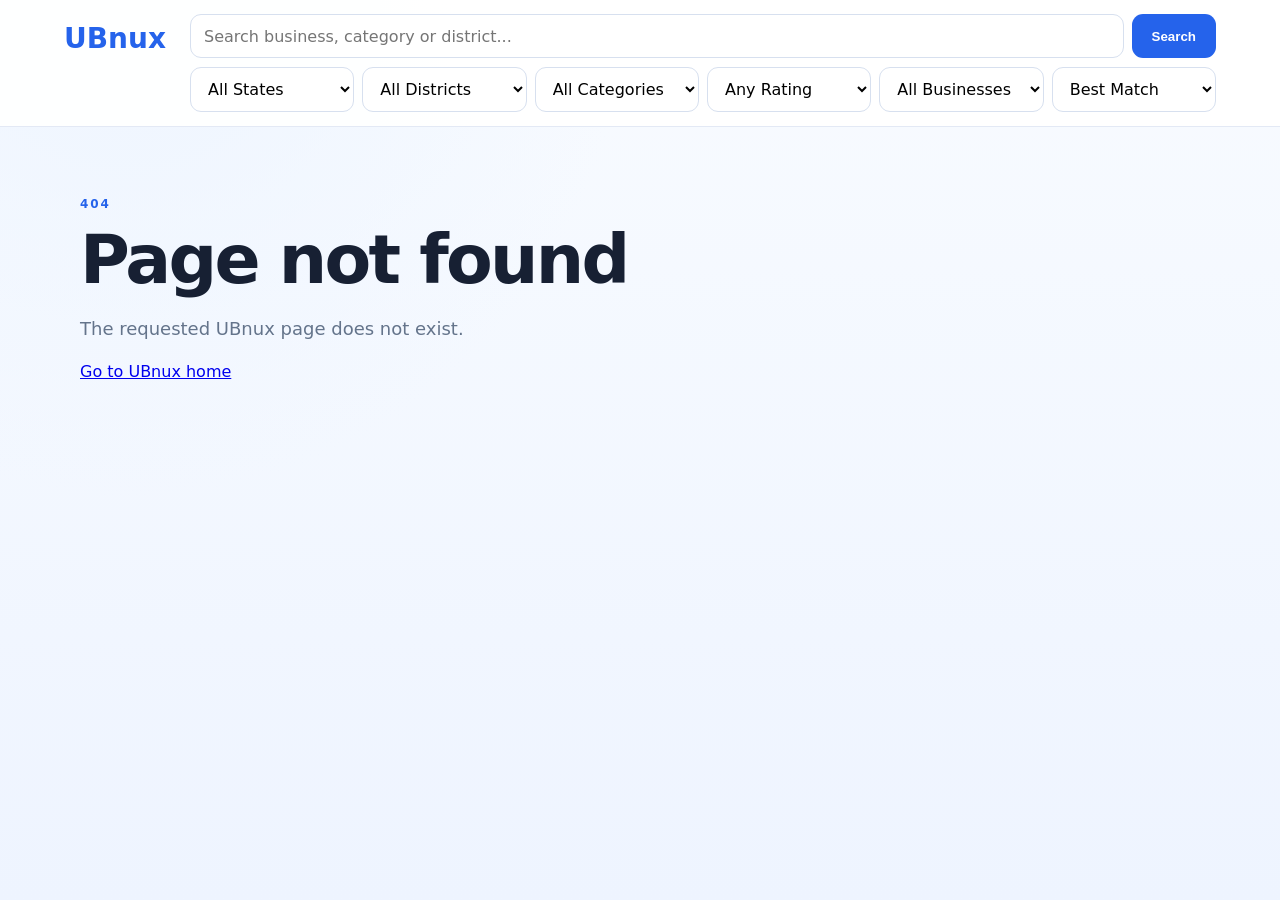
<file: index.html>
<!doctype html>
<html lang="en">
<head>
  <meta charset="utf-8">
  <meta name="viewport" content="width=device-width,initial-scale=1">
  <title>UBnux — Local Business Search</title>
  <meta name="description" content="UBnux local business search engine.">
  <meta name="robots" content="index,follow">
  <link rel="canonical" href="https://ubnux.com/">
  <link rel="stylesheet" href="/assets/css/main.css?v=20261113-scroll-header-2">
</head>
<body>
  <header class="site-header">
    <div class="ubnux-header-inner">
      <a class="brand" href="/">UBnux</a>
      <form id="ubnux-global-header-form" class="ubnux-global-header-form" action="/search/" method="get">
        <div class="ubnux-global-header-main">
          <input id="ubnux-global-header-q" name="q" type="search" placeholder="Search business, category or district..." aria-label="Search UBnux" autocomplete="off">
          <button type="submit">Search</button>
        </div>
        <div class="ubnux-global-header-filters" aria-label="Search filters">
          <select id="ubnux-global-header-state" name="state" aria-label="State"><option value="">All States</option></select>
          <select id="ubnux-global-header-district" name="district" aria-label="District"><option value="">All Districts</option></select>
          <select id="ubnux-global-header-category" name="category" aria-label="All Categories"><option value="">All Categories</option></select>
          <select id="ubnux-global-header-rating" name="rating" aria-label="Minimum rating"><option value="">Any Rating</option><option value="4">4+ Rating</option><option value="3">3+ Rating</option></select>
          <select id="ubnux-global-header-verified" name="verified" aria-label="Business verification"><option value="">All Businesses</option><option value="true">Verified Only</option></select>
          <select id="ubnux-global-header-sort" name="sort" aria-label="Sort results"><option value="relevance">Best Match</option><option value="rating">Highest Rating</option><option value="reviews">Most Reviews</option><option value="name">Name A–Z</option></select>
        </div>
      </form>
    </div>
  </header>
  <main id="ubnux-seo-root">
    <section class="ubnux-home"><div class="ubnux-container"><p class="ubnux-eyebrow">LOCAL SEARCH ENGINE</p><h1>Find businesses, products and services.</h1><p class="ubnux-intro">Loading UBnux...</p></div></section>
  </main>
  <script>
    window.UBNUX_CONTACT_API_URL = '/api/business-contact';
  </script>
  <script src="/assets/js/seo-router.js?v=1.4.0" defer></script>
  <script src="/assets/js/seo-data.js?v=2.5.2" defer></script>
  <script src="/assets/js/business-contact.js?v=1.9.0" defer></script>
  <script src="/assets/js/seo-renderer.js?v=1.5.0" defer></script>
  <script src="/assets/js/seo-schema.js?v=1.1.0" defer></script>
  <script src="/assets/js/seo-app.js?v=1.6.1" defer></script>
  <script src="/assets/js/global-search-ui.js?v=1.2.0" defer></script>
  <script src="/assets/js/global-search.js?v=3.0.0" defer></script>
</body>
</html>
</file>
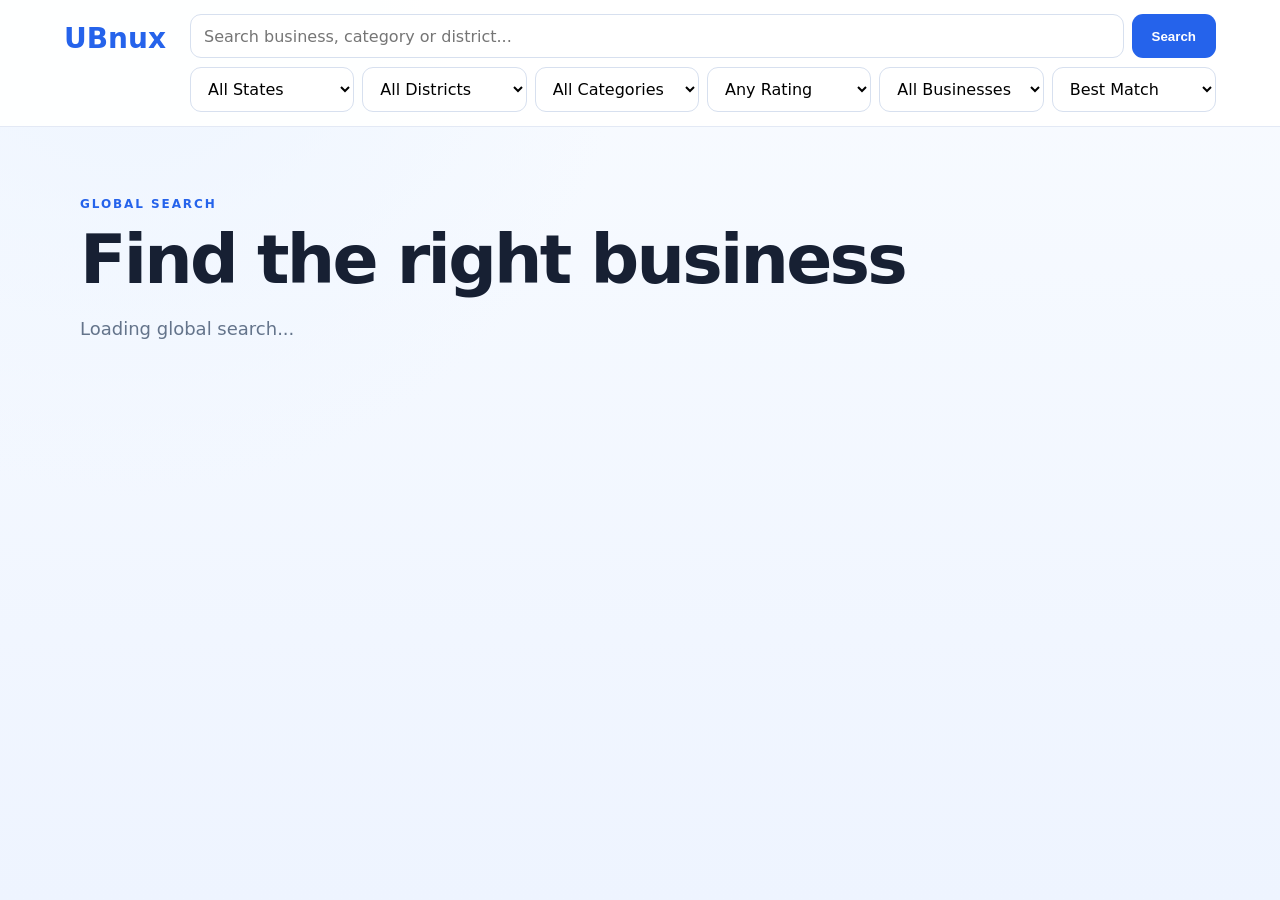
<file: search/index.html>
<!doctype html>
<html lang="en">
<head>
  <meta charset="utf-8">
  <meta name="viewport" content="width=device-width,initial-scale=1">
  <title>Search Businesses | UBnux</title>
  <meta name="description" content="Search UBnux globally by business name, category, district and filters.">
  <meta name="robots" content="noindex,follow">
  <link rel="canonical" href="https://ubnux.com/search/">
  <link rel="stylesheet" href="/assets/css/main.css">
</head>
<body class="ubnux-search-page">
  <header class="site-header">
    <div class="ubnux-header-inner">
      <a class="brand" href="/">UBnux</a>
      <form id="ubnux-global-header-form" class="ubnux-global-header-form" action="/search/" method="get">
        <div class="ubnux-global-header-main">
          <input id="ubnux-global-header-q" name="q" type="search" placeholder="Search business, category or district..." aria-label="Search UBnux" autocomplete="off">
          <button type="submit">Search</button>
        </div>
        <div class="ubnux-global-header-filters" aria-label="Search filters">
          <select id="ubnux-global-header-state" name="state" aria-label="State"><option value="">All States</option></select>
          <select id="ubnux-global-header-district" name="district" aria-label="District"><option value="">All Districts</option></select>
          <select id="ubnux-global-header-category" name="category" aria-label="Category"><option value="">All Categories</option></select>
          <select id="ubnux-global-header-rating" name="rating" aria-label="Minimum rating">
            <option value="">Any Rating</option>
            <option value="4">4+ Rating</option>
            <option value="3">3+ Rating</option>
          </select>
          <select id="ubnux-global-header-verified" name="verified" aria-label="Business verification">
            <option value="">All Businesses</option>
            <option value="true">Verified Only</option>
          </select>
          <select id="ubnux-global-header-sort" name="sort" aria-label="Sort results">
            <option value="relevance">Best Match</option>
            <option value="rating">Highest Rating</option>
            <option value="reviews">Most Reviews</option>
            <option value="name">Name A–Z</option>
          </select>
        </div>
      </form>
    </div>
  </header>
  <main id="ubnux-seo-root">
    <section class="ubnux-page-section"><div class="ubnux-container"><p class="ubnux-eyebrow">GLOBAL SEARCH</p><h1>Find the right business</h1><p class="ubnux-intro">Loading global search...</p></div></section>
  </main>
  <script src="/assets/js/seo-router.js" defer></script>
  <script src="/assets/js/global-search-ui.js" defer></script>
  <script src="/assets/js/global-search.js" defer></script>
</body>
</html>
</file>
<file: assets/css/main.css>
:root{font-family:Inter,system-ui,-apple-system,BlinkMacSystemFont,"Segoe UI",sans-serif;color:#172033;background:#f6f8fc}*{box-sizing:border-box}body{margin:0;background:radial-gradient(circle at 10% 0%,#eef5ff 0,transparent 34%),linear-gradient(180deg,#f8fbff,#eef4ff);min-height:100vh}.site-header{padding:14px 5%;background:rgba(255,255,255,.96);border-bottom:1px solid #e3e9f5;position:static;top:auto;z-index:auto;backdrop-filter:none}.ubnux-header-inner{width:min(1240px,100%);margin:0 auto;display:flex;align-items:flex-start;gap:24px}.brand{font-size:28px;font-weight:800;color:#2563eb;text-decoration:none;flex:0 0 auto;padding-top:8px}.ubnux-global-header-form{display:flex;flex:1;max-width:1040px;flex-direction:column;gap:9px}.ubnux-global-header-main{display:flex;gap:8px}.ubnux-global-header-main input,.ubnux-header-search input,.ubnux-search-row input,.ubnux-filter-grid select,.ubnux-global-header-filters select{width:100%;border:1px solid #d7e0ef;background:#fff;border-radius:11px;padding:11px 13px;font:inherit;outline:none}.ubnux-global-header-main input{min-width:0}.ubnux-global-header-main input:focus,.ubnux-header-search input:focus,.ubnux-search-row input:focus,.ubnux-filter-grid select:focus,.ubnux-global-header-filters select:focus{border-color:#60a5fa;box-shadow:0 0 0 3px rgba(37,99,235,.1)}.ubnux-global-header-main button,.ubnux-header-search button,.ubnux-search-row button{border:0;border-radius:11px;padding:0 20px;background:#2563eb;color:#fff;font-weight:800;cursor:pointer;min-height:44px}.ubnux-global-header-filters{display:grid;grid-template-columns:repeat(6,minmax(0,1fr));gap:8px}.ubnux-container{width:min(1120px,92%);margin:0 auto}.ubnux-home,.ubnux-page-section{padding:70px 0}.ubnux-eyebrow{font-size:12px;font-weight:800;letter-spacing:.16em;color:#2563eb;margin:0 0 14px}.ubnux-page-section h1,.ubnux-home h1{font-size:clamp(38px,6vw,68px);line-height:1.04;margin:0 0 18px;letter-spacing:-.04em}.ubnux-intro{font-size:18px;line-height:1.7;color:#64748b;max-width:760px}.ubnux-result-count{margin:28px 0 16px;font-weight:700;color:#475569}.ubnux-search-panel{margin:28px 0 8px;background:rgba(255,255,255,.82);border:1px solid #dfe7f3;border-radius:20px;padding:18px;box-shadow:0 12px 35px rgba(30,64,175,.08)}.ubnux-search-row{display:flex;gap:10px}.ubnux-search-row input{min-width:0}.ubnux-search-row button{min-height:46px}.ubnux-filter-grid{display:grid;grid-template-columns:repeat(6,minmax(0,1fr));gap:10px;margin-top:12px}.ubnux-business-grid{display:grid;grid-template-columns:repeat(3,minmax(0,1fr));gap:20px}.ubnux-business-card{position:relative;background:linear-gradient(145deg,#fff,#f9fbff);border:1px solid #dfe7f3;border-radius:22px;box-shadow:0 12px 32px rgba(30,64,175,.07);overflow:hidden;transition:transform .22s ease,box-shadow .22s ease,border-color .22s ease}.ubnux-business-card:before{content:"";position:absolute;inset:0 0 auto;height:3px;background:linear-gradient(90deg,#2563eb,#06b6d4,#8b5cf6);opacity:.85}.ubnux-business-card:hover{transform:translateY(-5px);border-color:#bfd4f6;box-shadow:0 22px 45px rgba(30,64,175,.14)}.ubnux-business-link{display:block;padding:24px;min-height:220px;color:inherit;text-decoration:none}.ubnux-card-top{display:flex;align-items:center;justify-content:space-between;gap:10px;margin-bottom:20px}.ubnux-card-category{display:inline-flex;align-items:center;padding:6px 10px;border-radius:999px;background:#eef5ff;color:#2563eb;font-size:11px;font-weight:800;letter-spacing:.04em}.ubnux-card-arrow{width:32px;height:32px;border-radius:50%;display:grid;place-items:center;background:#f1f5f9;color:#2563eb;font-weight:900;transition:transform .2s ease,background .2s ease}.ubnux-business-card:hover .ubnux-card-arrow{transform:translate(2px,-2px);background:#dbeafe}.ubnux-business-link h3{margin:0 0 9px;font-size:21px;line-height:1.3;letter-spacing:-.02em}.ubnux-meta{margin:0;color:#64748b;font-size:14px;line-height:1.55}.ubnux-rating{margin:17px 0 0;font-weight:800;color:#c76a00}.ubnux-rating span{font-size:17px}.ubnux-rating small{font-size:12px;color:#94a3b8;font-weight:600}.ubnux-view{display:flex;align-items:center;justify-content:space-between;margin-top:22px;padding-top:15px;border-top:1px solid #edf1f7;color:#2563eb;font-weight:800;font-size:14px}.ubnux-view span{font-size:18px;transition:transform .2s ease}.ubnux-business-card:hover .ubnux-view span{transform:translateX(4px)}.ubnux-empty,.ubnux-detail-card{background:rgba(255,255,255,.9);border:1px solid #e1e8f5;border-radius:22px;padding:28px;box-shadow:0 12px 35px rgba(30,64,175,.08)}.ubnux-business-page{padding-top:60px}.ubnux-business-hero{display:flex;align-items:flex-end;justify-content:space-between;gap:25px;margin-bottom:24px}.ubnux-business-hero h1{max-width:850px}.ubnux-business-hero .ubnux-intro{display:flex;align-items:center;gap:9px;margin:0}.ubnux-business-badge{white-space:nowrap;padding:9px 13px;border:1px solid #bfdbfe;border-radius:999px;background:#eff6ff;color:#2563eb;font-size:12px;font-weight:800}.ubnux-business-actions{display:flex;gap:12px;margin:0 0 22px}.ubnux-contact-btn{display:inline-flex;align-items:center;justify-content:center;gap:9px;min-width:145px;min-height:48px;padding:0 20px;border-radius:13px;text-decoration:none;font-weight:850;transition:transform .2s ease,box-shadow .2s ease,opacity .2s ease}.ubnux-contact-btn:hover{transform:translateY(-2px)}.ubnux-call-btn{background:#2563eb;color:#fff;box-shadow:0 10px 24px rgba(37,99,235,.22)}.ubnux-whatsapp-btn{background:#16a34a;color:#fff;box-shadow:0 10px 24px rgba(22,163,74,.2)}.ubnux-map-btn{background:#7c3aed;color:#fff;box-shadow:0 10px 24px rgba(124,58,237,.2)}.ubnux-website-btn{background:#0f766e;color:#fff;box-shadow:0 10px 24px rgba(15,118,110,.2)}.ubnux-contact-btn[hidden]{display:none!important}.ubnux-business-actions[data-contact-loading]:after{content:"";width:90px;height:10px;border-radius:99px;background:#e8eef8;animation:ubnuxPulse 1.2s ease-in-out infinite}.ubnux-business-actions[data-contact-ready]:after,.ubnux-business-actions[data-contact-unavailable]:after{display:none}.ubnux-detail-card{display:grid;gap:0;max-width:820px}.ubnux-detail-card div{display:flex;justify-content:space-between;gap:24px;padding:17px 0;border-bottom:1px solid #edf1f7}.ubnux-detail-card div:first-child{padding-top:3px}.ubnux-detail-card div:last-child{border-bottom:0;padding-bottom:3px}.ubnux-detail-card strong{color:#334155}.ubnux-detail-card span{color:#475569;text-align:right}.ubnux-detail-rating{font-weight:800;color:#c76a00!important}.ubnux-business-description{max-width:980px;margin-top:28px;padding:28px 30px;border:1px solid #dfe7f3;border-radius:24px;background:linear-gradient(145deg,rgba(255,255,255,.98),rgba(248,251,255,.92));box-shadow:0 18px 48px rgba(30,64,175,.08)}.ubnux-business-description h2{margin:0 0 12px;font-size:24px;letter-spacing:-.02em}.ubnux-business-description p{margin:0;color:#64748b;line-height:1.8;font-size:16px}.ubnux-pagination{display:flex;align-items:center;justify-content:center;gap:8px;flex-wrap:wrap;margin-top:30px}.ubnux-page-link,.ubnux-page-gap{display:inline-flex;align-items:center;justify-content:center;min-height:42px;padding:0 15px;border-radius:11px;border:1px solid #d7e0ef;background:#fff;color:#2563eb;text-decoration:none;font-weight:800}.ubnux-page-link:hover{border-color:#93c5fd;background:#eff6ff}.ubnux-page-link.is-current{background:#2563eb;color:#fff;border-color:#2563eb}.ubnux-page-gap{border-color:transparent;background:transparent;color:#64748b}.ubnux-search-page .ubnux-search-panel{display:none}@keyframes ubnuxPulse{0%,100%{opacity:.45}50%{opacity:1}}@media(max-width:1050px){.ubnux-global-header-filters,.ubnux-filter-grid{grid-template-columns:repeat(3,minmax(0,1fr))}}@media(max-width:800px){.ubnux-header-inner{align-items:stretch;flex-direction:column;gap:10px}.brand{padding-top:0}.ubnux-global-header-form{max-width:none}.ubnux-global-header-filters{grid-template-columns:repeat(3,minmax(0,1fr))}.ubnux-header-search{max-width:none}.ubnux-business-grid{grid-template-columns:1fr 1fr}.ubnux-business-hero{align-items:flex-start;flex-direction:column}.ubnux-business-badge{margin-top:-8px}.ubnux-business-actions{flex-wrap:wrap}.ubnux-contact-btn{flex:1 1 180px}}@media(max-width:560px){.site-header{padding:12px 5%}.ubnux-global-header-main{flex-direction:column}.ubnux-global-header-main button{min-height:44px}.ubnux-global-header-filters{grid-template-columns:1fr 1fr}.ubnux-header-search input{min-width:0}.ubnux-header-search button{padding:0 14px}.ubnux-home,.ubnux-page-section{padding:52px 0}.ubnux-business-grid{grid-template-columns:1fr}.ubnux-filter-grid{grid-template-columns:1fr}.ubnux-search-row{flex-direction:column}.ubnux-search-row button{min-height:46px}.ubnux-page-section h1,.ubnux-home h1{font-size:40px}.ubnux-business-actions{display:grid;grid-template-columns:1fr 1fr;gap:10px}.ubnux-contact-btn{width:100%;min-width:0}.ubnux-detail-card div{display:block}.ubnux-detail-card span{display:block;text-align:left;margin-top:5px}.ubnux-business-description{padding:22px}.ubnux-business-hero .ubnux-intro{flex-wrap:wrap}}
/* Business detail final polish v1.6.0 */
.ubnux-business-page{padding:46px 0 82px}.ubnux-business-detail{max-width:980px}.ubnux-business-hero{align-items:flex-start;margin-bottom:20px;padding:34px 36px;border:1px solid rgba(191,219,254,.72);border-radius:28px;background:linear-gradient(145deg,rgba(255,255,255,.98),rgba(239,246,255,.9));box-shadow:0 20px 55px rgba(37,99,235,.10)}.ubnux-business-hero h1{font-size:clamp(42px,5vw,64px);margin-bottom:12px}.ubnux-business-hero .ubnux-eyebrow{margin-bottom:12px}.ubnux-business-hero .ubnux-intro{font-size:17px;color:#64748b}.ubnux-business-actions{min-height:50px;align-items:center;margin:0 0 24px;padding:0 2px}.ubnux-contact-btn{min-height:52px;border-radius:15px}.ubnux-detail-card{max-width:980px;padding:24px 28px;background:rgba(255,255,255,.96);box-shadow:0 18px 50px rgba(30,64,175,.09)}.ubnux-business-description{max-width:980px}.ubnux-business-badge{display:none!important}@media(max-width:800px){.ubnux-business-hero{padding:28px 24px}.ubnux-business-hero h1{font-size:42px}}@media(max-width:560px){.ubnux-business-page{padding:32px 0 60px}.ubnux-business-hero{padding:24px 20px;border-radius:22px}.ubnux-business-hero h1{font-size:36px}.ubnux-business-actions{padding:0}.ubnux-contact-btn{width:100%}}
/* Contact loading state v1.7.1 */
.ubnux-contact-loading{display:inline-flex;align-items:center;justify-content:center;gap:11px;min-height:52px;padding:0 18px;border:1px solid #dbe5f3;border-radius:15px;background:rgba(255,255,255,.88);color:#64748b;font-size:14px;font-weight:750;box-shadow:0 8px 22px rgba(30,64,175,.06)}
.ubnux-contact-spinner{width:19px;height:19px;border:3px solid #dbe5f3;border-top-color:#2563eb;border-radius:50%;animation:ubnuxContactSpin .8s linear infinite;flex:0 0 auto}
.ubnux-contact-loading[hidden]{display:none!important}
.ubnux-business-actions[data-contact-loading]:after{display:none}
@keyframes ubnuxContactSpin{to{transform:rotate(360deg)}}
@media(max-width:560px){.ubnux-contact-loading{grid-column:1/-1;width:100%;min-height:48px}}
</file>
